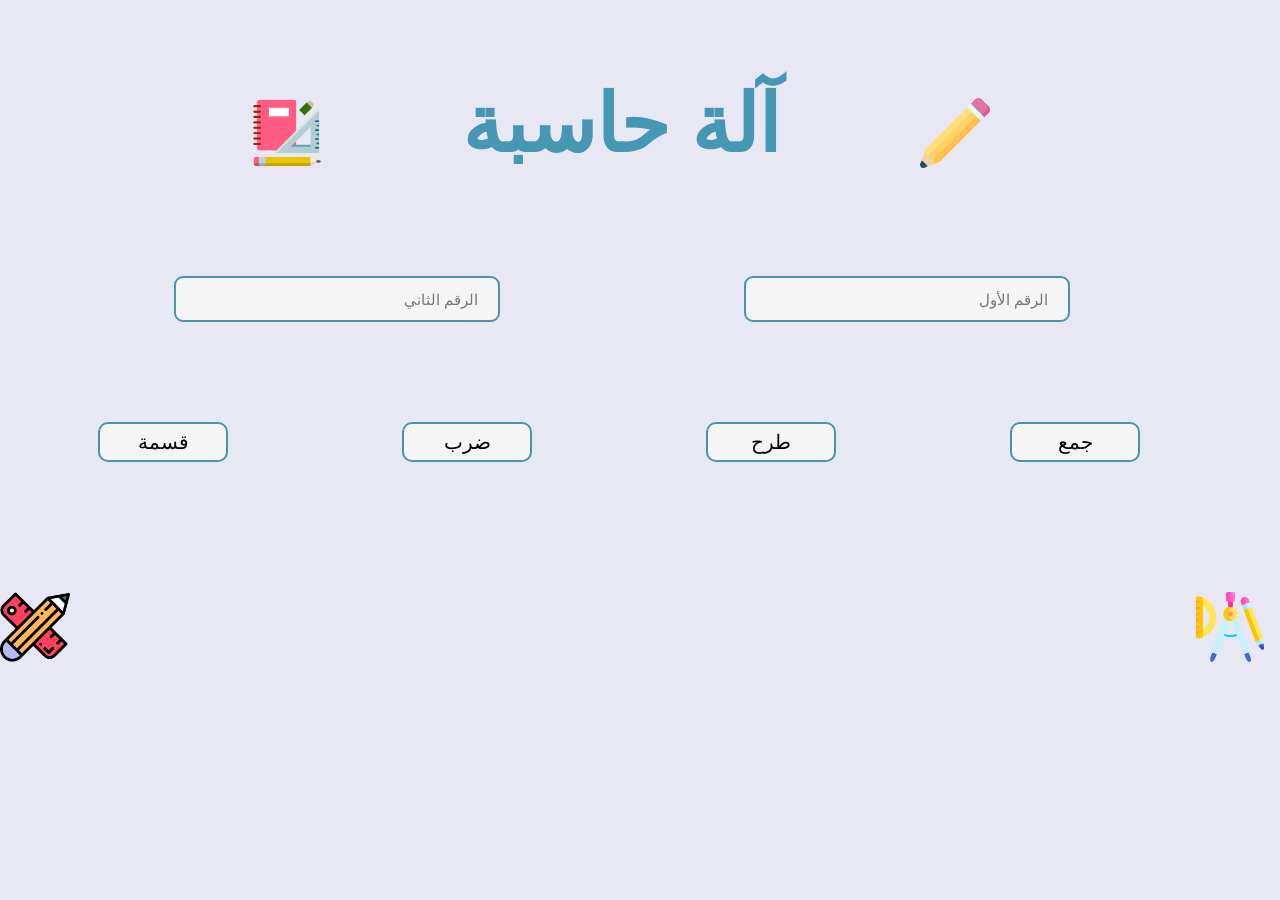
<file: index.html>
<!DOCTYPE html>
<html lang="en">
<head>
    <meta charset="UTF-8">
    <meta name="viewport" content="width=device-width, initial-scale=1.0">
    <title>Document</title>
    <link rel="stylesheet" href="cal.css">
</head>
<body dir="rtl">
    <div class="calculater">
        <div class="head">
            <img src="pic2.png" alt="">
            <h1>آلة حاسبة</h1>
            <img src="pic1.png" alt="">
        </div>
    <br>
    <input id="num1" type="number" placeholder="الرقم الأول">
    <input id="num2" type="number" placeholder="الرقم الثاني"> 
    <br>
    <button onclick="add()">جمع</button>
    <button onclick="cut()">طرح</button>
    <button onclick="xx()">ضرب</button>
    <button onclick="yy()">قسمة</button>
    <br>
<div id="result"></div>
    <script src="callc.js"></script>
</div>
<div class="image">
    <img src="pic5.png" alt="">
    <img src="pic4.png" alt="">
</div>
</body>
</html>
</file>
<file: cal.css>
h1{
    font-family: 'Gill Sans', 'Gill Sans MT', Calibri, 'Trebuchet MS', sans-serif;
    text-align: center;
    color: black;
    font-size: 80px;
    color: rgb(69, 151, 179);
    font-weight: bold;
    margin-top: 70px;
}
#num1,#num2{
height: 40px;
width: 300px;
border: 2px rgb(71, 149, 175) solid;
border-radius: 9px;
margin-bottom: 100px;
margin-right: 240px;
background-color: whitesmoke;
padding-right: 20px;
font-size: 15px;
}
button{
border: 2px rgb(71, 149, 175) solid;
border-radius: 10px;
height: 40px;
width: 130px;
background-color: whitesmoke;
margin-right: 170px;
font-size: 20px;
/* font-weight: bold; */
text-align: center;
font-family: Verdana, Geneva, Tahoma, sans-serif;
cursor: pointer;
margin-bottom: 70px;
}
/* .calculater{
    background-color: lavender;
    height: 500px;
} */
 body{
    background-color: rgb(232, 232, 245);
 }
 .head img{
    height: 70px;
    width: 70px;
    margin: 90px;
 }
 .head{
    display: flex;
    flex-direction:  row;
    gap: 50px;
    padding-right: 230px;
 }
.image img{
    height: 70px;
    width: 70px;
    margin-top: 60px;
}
.image{
    display: flex;
    flex-direction:  row;
    gap: 1125px;
    padding-right: 45px;
}
#result{
    font-size: 30px;
    text-align: center;
    font-weight: bold;
}
</file>
